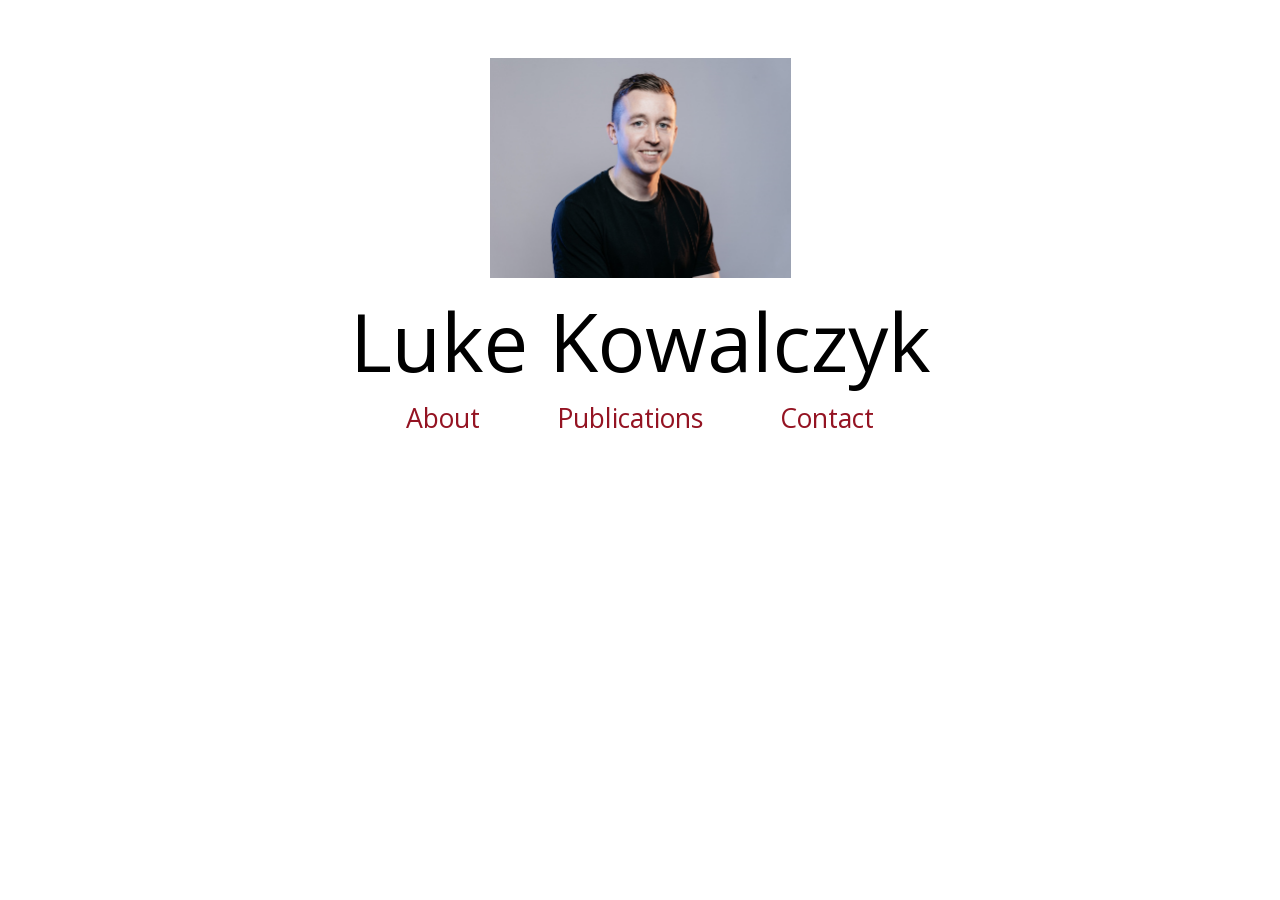
<file: index.html>
<!DOCTYPE html>
<html lang="en">
<head>
	<meta charset="utf-8">
	<meta name="viewport" content="width=device-width, initial-scale=1">
	<meta name="description" content="Luke Kowalczyk is the Head of Quantitative Research at IEX, a US stock exchange.">
	<meta property="og:type" content="website">
	<meta property="og:url" content="https://lukekowalczyk.com/">
	<meta property="og:title" content="Luke Kowalczyk">
	<meta property="og:description" content="Luke Kowalczyk is the Head of Quantitative Research at IEX, a US stock exchange.">
	<meta property="og:image" content="https://lukekowalczyk.com/images/me.jpg">
	<meta name="twitter:card" content="summary">
	<title>Luke Kowalczyk</title>
	<link rel="preload" href="fonts/open-sans-400-latin.woff2" as="font" type="font/woff2" crossorigin>
	<link rel="stylesheet" href="stylesheet.css">
	<link rel="icon" href="favicon.svg" type="image/svg+xml">
	<noscript><style>.collapsible.collapsed{grid-template-rows:1fr;}</style></noscript>
</head>
<body>

<div id="top">
	<div id="pic" class="collapsible">
		<div class="collapsible-inner">
			<button class="picbutton" data-pic><img src="images/me.jpg" width="1206" height="883" alt="Luke Kowalczyk"></button>
		</div>
	</div>
	<div id="pic2" class="collapsible collapsed">
		<div class="collapsible-inner">
			<button class="picbutton" data-pic><img src="images/pic2.jpg" width="353" height="258" alt="Young Luke Kowalczyk" loading="lazy"></button>
		</div>
	</div>
	<h1 id="name">
		Luke Kowalczyk
	</h1>
</div>

<nav id="menu">
	<button class="linklike" data-section="abt">About</button>
	<button class="linklike" data-section="pub">Publications</button>
	<button class="linklike" data-section="cnt">Contact</button>
</nav>

<div id="sections">

	<div id="abt" class="collapsible collapsed">
		<div class="collapsible-inner">
			<p>I'm currently the Head of Quantitative Research at <a href="https://www.iextrading.com/">IEX</a>, where we work on improving execution quality in US equities and options markets through better exchange design. <span id="iexchart-link" hidden>See our exchanges' growth here: <button class="linklike" data-toggle="iexchartbox" aria-controls="iexchartbox" aria-expanded="false">[IEX Avg Daily Volume]</button></span></p>
			<div id="iexchartbox" class="collapsible collapsed">
				<div class="collapsible-inner">
					<figure id="iexchart" class="exchange-chart" hidden>
						<div class="chart-wrap">
							<svg class="chart-svg" viewBox="0 0 640 250" role="img" aria-label="Line chart of IEX equities average daily traded dollar value by month since September 2016." aria-describedby="iexchart-caption" tabindex="0"></svg>
							<div class="chart-tip" hidden></div>
						</div>
						<figcaption id="iexchart-caption"><strong>IEX Equities</strong> &middot; Average daily traded dollar value, by month &mdash; data from <a href="https://www.cboe.com/us/equities/market_share/">Cboe Global Markets</a>.</figcaption>
					</figure>
					<figure id="iexoptionschart" class="exchange-chart" hidden>
						<div class="chart-wrap">
							<svg class="chart-svg" viewBox="0 0 640 250" role="img" aria-label="Line chart of IEX options average daily contract volume by month since October 2026." aria-describedby="iexoptionschart-caption" tabindex="0"></svg>
							<div class="chart-tip" hidden></div>
						</div>
						<figcaption id="iexoptionschart-caption"><strong>IEX Options</strong> &middot; Average daily contracts traded, by month &mdash; data from <a href="https://www.cboe.com/us/options/market_statistics/market/">Cboe Global Markets</a>.</figcaption>
					</figure>
				</div>
			</div>
			<p>Before IEX, I did cryptography research at Columbia University. My PhD advisors were <a href="https://www.cs.columbia.edu/~allison">Allison Bishop</a> and <a href="https://www.cs.columbia.edu/~tal">Tal Malkin</a>, and I was a member of the <a href="https://www.cs.columbia.edu/crypto">Crypto Lab</a> at the Columbia Computer Science Department. Check out my crypto publications here: <button class="linklike" data-section="pub">[Publications]</button></p>
			<p>I am a captain emeritus of the <a href="https://www.instagram.com/columbiaskiteam">Columbia Ski Team</a>. I love skiing.</p>
		</div>
	</div>

	<div id="pub" class="collapsible collapsed">
		<div class="collapsible-inner">

			<hr>

			<div class="paper">
				<a href="https://eprint.iacr.org/2019/224.pdf">"Compact Adaptively Secure ABE for NC1 from k-Lin"</a> (EUROCRYPT 2019)<br>
				<strong>Runner-up: Best Paper Award!</strong> (full version in Journal of Cryptology)<br>
				with Hoeteck Wee
			</div>

			<div class="paper">
				<a href="https://eprint.iacr.org/2018/645.pdf">"Mitigating the One-Use Restriction in Attribute-Based Encryption"</a> (ICISC 2018)<br>
				with Jiahui Liu, Tal Malkin, and Kailash Meiyappan
			</div>

			<div class="paper">
				<a href="https://eprint.iacr.org/2018/391.pdf">"Tight Adaptively Secure Broadcast Encryption with Short Ciphertexts and Keys"</a> (SCN 2018)<br>
				with Romain Gay and Hoeteck Wee
			</div>

			<div class="paper">
				<a href="https://eprint.iacr.org/2018/210.pdf">"A Simple Obfuscation Scheme for Pattern-Matching with Wildcards"</a> (CRYPTO 2018)<br>
				with Allison Bishop, Tal Malkin, Valerio Pastro, Mariana Raykova, and Kevin Shi
			</div>

			<div class="paper">
				<a href="https://eprint.iacr.org/2017/1107.pdf">"Hardness of Non-Interactive Differential Privacy from One-Way Functions"</a> (CRYPTO 2018)<br>
				with Tal Malkin, Jonathan Ullman, and Daniel Wichs
			</div>

			<div class="paper">
				<a href="https://eprint.iacr.org/2018/116.pdf">"Unbounded ABE via Bilinear Entropy Expansion, Revisited"</a> (EUROCRYPT 2018)<br>
				with Jie Chen, Junqing Gong, and Hoeteck Wee
			</div>

			<div class="paper">
				<a href="https://eprint.iacr.org/2017/009.pdf">"Access Control Encryption for Equality, Comparison, and More"</a> (PKC 2017)<br>
				with Georg Fuchsbauer, Romain Gay, and Claudio Orlandi
			</div>

			<div class="paper">
				<a href="https://eprint.iacr.org/2016/721.pdf">"Strong Hardness of Privacy from Weak Traitor Tracing"</a> (TCC 2016-B)<br>
				with Tal Malkin, Jonathan Ullman, and Mark Zhandry
			</div>

			<div class="paper">
				<a href="https://eprint.iacr.org/2015/672.pdf">"Function-Hiding Inner Product Encryption"</a> (ASIACRYPT 2015)<br>
				with Allison Bishop and Abhishek Jain
			</div>

			<div class="paper">
				<a href="https://eprint.iacr.org/2014/754.pdf">"Bilinear Entropy Expansion from the Decisional Linear Assumption"</a> (CRYPTO 2015)<br>
				with Allison Bishop
			</div>

		</div>
	</div>

	<div id="cnt" class="collapsible collapsed">
		<div class="collapsible-inner">
			IEX Email:<br>
			<a href="mailto:luke.kowalczyk@iextrading.com">luke.kowalczyk@iextrading.com</a>
			<br><br>
			Personal Email:<br>
			<a href="mailto:lkowalcz@gmail.com">lkowalcz@gmail.com</a>
		</div>
	</div>

</div>

<script>
	// Exactly one top-level panel is open at a time: a section, or else the current photo.
	const panels = document.querySelectorAll('#top > .collapsible, #sections > .collapsible');
	let currentPic = 'pic';

	function setCollapsed(el, collapsed) {
		el.classList.toggle('collapsed', collapsed);
		el.inert = collapsed; // keep hidden links out of the tab order and accessibility tree
	}

	function show(id) {
		panels.forEach((panel) => setCollapsed(panel, panel.id !== id));
	}

	document.querySelectorAll('button[data-section]').forEach((button) => {
		button.addEventListener('click', () => {
			const section = document.getElementById(button.dataset.section);
			show(section.classList.contains('collapsed') ? section.id : currentPic);
		});
	});
	document.querySelectorAll('button[data-pic]').forEach((button) => {
		button.addEventListener('click', () => {
			currentPic = currentPic === 'pic' ? 'pic2' : 'pic';
			show(currentPic);
		});
	});
	document.querySelectorAll('button[data-toggle]').forEach((button) => {
		button.addEventListener('click', () => {
			const box = document.getElementById(button.dataset.toggle);
			setCollapsed(box, !box.classList.contains('collapsed'));
			button.setAttribute('aria-expanded', String(!box.classList.contains('collapsed')));
		});
	});
	document.querySelectorAll('.collapsed').forEach((el) => setCollapsed(el, true));

	async function drawIexChart(id, url, fmt, unit) {
		let data;
		try {
			const response = await fetch(url);
			if (!response.ok) return;
			data = await response.json();
		} catch {
			return; // no data, no chart
		}
		if (!Array.isArray(data.values) || !/^\d{4}-\d{2}$/.test(data.start)) return;
		const values = [...data.values];
		const [startYear, startMonth] = data.start.split('-').map(Number);
		const nextMonth = new Date(Date.UTC(startYear, startMonth - 1 + values.length)).toISOString().slice(0, 7);
		const mtd = data.mtd && data.mtd.month === nextMonth ? data.mtd : null;
		if (mtd) values.push(mtd.value);
		const n = values.length;
		if (!n || !values.every((v) => Number.isFinite(v) && v >= 0)) return;
		const W = 640, H = 250, L = 52, R = 58, T = 12, B = 26;
		const pw = W - L - R, ph = H - T - B;

		const max = Math.max(1, ...values);
		const rawStep = max / 4;
		const pow = 10 ** Math.floor(Math.log10(rawStep));
		const step = [1, 1.25, 1.5, 2, 2.5, 3, 4, 5, 7.5, 10].map((m) => m * pow).find((s) => s >= rawStep);
		const ymax = Math.ceil(max / step) * step;

		const x = (i) => L + (n === 1 ? 0.5 : i / (n - 1)) * pw;
		const y = (v) => T + ph - (v / ymax) * ph;
		const monthName = (i) => new Date(Date.UTC(startYear, startMonth - 1 + i))
			.toLocaleString('en-US', { month: 'short', year: 'numeric', timeZone: 'UTC' });

		let grid = '', labels = '';
		for (let v = 0; v <= ymax; v += step) {
			grid += `<line x1="${L}" x2="${L + pw}" y1="${y(v)}" y2="${y(v)}"/>`;
			if (v > 0) labels += `<text x="${L - 8}" y="${y(v) + 4}" text-anchor="end">${fmt(v)}</text>`;
		}
		for (let i = 0; i < n; i++) {
			if (n <= 24 && (i % Math.max(1, Math.ceil(n / 6)) === 0 || i === n - 1)) {
				labels += `<text x="${x(i)}" y="${H - 8}" text-anchor="middle">${monthName(i)}</text>`;
			} else if (n > 24 && (startMonth - 1 + i) % 12 === 0) {
				labels += `<text x="${x(i)}" y="${H - 8}" text-anchor="middle">${startYear + (startMonth - 1 + i) / 12}</text>`;
			}
		}

		const pts = values.map((v, i) => `${x(i).toFixed(1)},${y(v).toFixed(1)}`);
		const line = 'M' + pts.join('L');
		const area = `${line}L${x(n - 1)},${y(0)}L${x(0)},${y(0)}Z`;
		const completedLine = 'M' + pts.slice(0, mtd ? -1 : n).join('L');
		const mtdLine = mtd && n > 1 ? `M${pts[n - 2]}L${pts[n - 1]}` : '';

		const figure = document.getElementById(id);
		const svg = figure.querySelector('svg');
		svg.innerHTML =
			`<g class="grid">${grid}</g>` +
			`<g class="lbl">${labels}</g>` +
			`<path class="area" d="${area}"/>` +
			(completedLine.length > 1 ? `<path class="line" d="${completedLine}"/>` : '') +
			(mtdLine ? `<path class="line mtd-line" d="${mtdLine}"/>` : '') +
			`<circle class="dot" cx="${x(n - 1)}" cy="${y(values[n - 1])}" r="3"/>` +
			`<text class="endlbl" x="${x(n - 1) + 7}" y="${y(values[n - 1]) + 4}">${fmt(values[n - 1])}</text>` +
			`<g class="hover" style="display:none"><line y1="${T}" y2="${T + ph}"/><circle r="3.5"/></g>`;

		const tip = figure.querySelector('.chart-tip');
		const hover = svg.querySelector('.hover');
		const hoverLine = hover.querySelector('line');
		const hoverDot = hover.querySelector('circle');
		let selected = n - 1;
		function showPoint(i) {
			selected = i;
			const rect = svg.getBoundingClientRect();
			hover.style.display = '';
			hoverLine.setAttribute('x1', x(i));
			hoverLine.setAttribute('x2', x(i));
			hoverDot.setAttribute('cx', x(i));
			hoverDot.setAttribute('cy', y(values[i]));
			tip.hidden = false;
			tip.textContent = `${monthName(i)}${mtd && i === n - 1 ? ' MTD' : ''}: ${fmt(values[i])} ${unit}`;
			const px = (x(i) / W) * rect.width;
			const halfTip = tip.offsetWidth / 2;
			tip.style.left = Math.min(Math.max(px, halfTip), rect.width - halfTip) + 'px';
		}
		svg.addEventListener('pointermove', (e) => {
			const rect = svg.getBoundingClientRect();
			const mx = ((e.clientX - rect.left) / rect.width) * W;
			showPoint(Math.max(0, Math.min(n - 1, Math.round(((mx - L) / pw) * (n - 1)))));
		});
		function hidePoint() {
			hover.style.display = 'none';
			tip.hidden = true;
		}
		svg.addEventListener('pointerleave', hidePoint);
		svg.addEventListener('blur', hidePoint);
		svg.addEventListener('focus', () => showPoint(n - 1));
		svg.addEventListener('keydown', (e) => {
			if (e.key !== 'ArrowLeft' && e.key !== 'ArrowRight') return;
			e.preventDefault();
			showPoint(Math.max(0, Math.min(n - 1, selected + (e.key === 'ArrowLeft' ? -1 : 1))));
		});

		figure.hidden = false;
		document.getElementById('iexchart-link').hidden = false;
	}
	const compact = (v) => Number(v.toFixed(1)).toString();
	drawIexChart('iexchart', 'data/iex-notional.json', (v) => '$' + compact(v / 1e9) + 'B', 'traded/day');
	drawIexChart('iexoptionschart', 'data/iex-options.json', (v) =>
		v >= 1e6 ? compact(v / 1e6) + 'M' : v >= 1e3 ? compact(v / 1e3) + 'K' : compact(v), 'contracts/day');
</script>

</body>
</html>
</file>
<file: stylesheet.css>
:root {
	--ink: #2a2d30;
	--muted: #767b80;
	--rule: #e4e6e8;
	--link: #941322;
	--link-hover: #db1d33;
}

@font-face {
	font-family: 'Open Sans';
	font-style: normal;
	font-weight: 400;
	font-display: swap;
	src: url('fonts/open-sans-400-latin.woff2') format('woff2');
}

@font-face {
	font-family: 'Open Sans';
	font-style: normal;
	font-weight: 700;
	font-display: swap;
	src: url('fonts/open-sans-700-latin.woff2') format('woff2');
}

body {
	color: var(--ink);
	font-family: 'Open Sans', 'Helvetica Neue', 'Helvetica', 'Arial', sans-serif;
}

a,
.linklike {
	color: var(--link);
	text-decoration: none;
}

a:hover,
.linklike:hover {
	color: var(--link-hover);
}

.linklike {
	background: none;
	border: none;
	padding: 0;
	font: inherit;
	cursor: pointer;
}

#top {
	text-align: center;
	padding: 50px 30px 5px;
}

#name {
	color: #000;
	margin: 0;
	padding-top: 5px;
	font-size: clamp(2rem, 10vw, 5rem);
	font-weight: 400;
}

.picbutton {
	display: block;
	width: 100%;
	background: none;
	border: none;
	padding: 0;
	cursor: pointer;
}

.picbutton img {
	width: max(25%, 10rem);
	height: auto;
}

.collapsible {
	display: grid;
	grid-template-rows: 1fr;
	transition: grid-template-rows 0.4s ease;
}

.collapsible > .collapsible-inner {
	overflow: hidden;
	transition: padding 0.4s ease;
}

.collapsible.collapsed {
	grid-template-rows: 0fr;
}

.collapsible.collapsed > .collapsible-inner {
	padding-top: 0;
	padding-bottom: 0;
}

#menu {
	display: flex;
	justify-content: center;
	gap: 0 min(80px, 6vw);
	font-size: clamp(1rem, 4.5vw, 20pt);
}

#sections {
	width: 61%;
	min-width: min(36rem, 90%);
	margin: 0 auto;
}

#sections > .collapsible:not(.collapsed) > .collapsible-inner {
	padding: 10px;
}

.paper {
	padding: 10px;
}

#cnt {
	text-align: center;
}

#iexchartbox {
	margin-top: -1em; /* margins don't collapse through the grid box; keep the paragraph gap at 1em when collapsed */
}

.exchange-chart {
	margin: 1em 0 0;
}

.chart-wrap {
	position: relative;
}

.chart-svg {
	display: block;
	width: 100%;
	height: auto;
}

.chart-svg .grid line {
	stroke: var(--rule);
	stroke-width: 1;
}

.chart-svg .lbl text {
	font-size: 11px;
	fill: var(--muted);
}

.chart-svg .area {
	fill: var(--ink);
	opacity: 0.08;
}

.chart-svg .line {
	fill: none;
	stroke: var(--ink);
	stroke-width: 2;
	stroke-linejoin: round;
}

.chart-svg .dot {
	fill: var(--ink);
}

.chart-svg .endlbl {
	font-size: 11px;
	fill: var(--ink);
}

.chart-svg .hover line {
	stroke: var(--link);
	stroke-width: 1;
}

.chart-svg .hover circle {
	fill: var(--link);
	stroke: #fff;
	stroke-width: 2;
}

.chart-tip {
	position: absolute;
	top: 0;
	transform: translateX(-50%);
	background: var(--ink);
	color: #fff;
	font-size: 12px;
	padding: 3px 8px;
	border-radius: 4px;
	white-space: nowrap;
	pointer-events: none;
}

.exchange-chart figcaption {
	font-size: 12px;
	color: var(--muted);
	margin-top: 4px;
}

.exchange-chart + .exchange-chart {
	margin-top: 2em;
}

.chart-svg .mtd-line {
	stroke-dasharray: 5 4;
}
</file>
